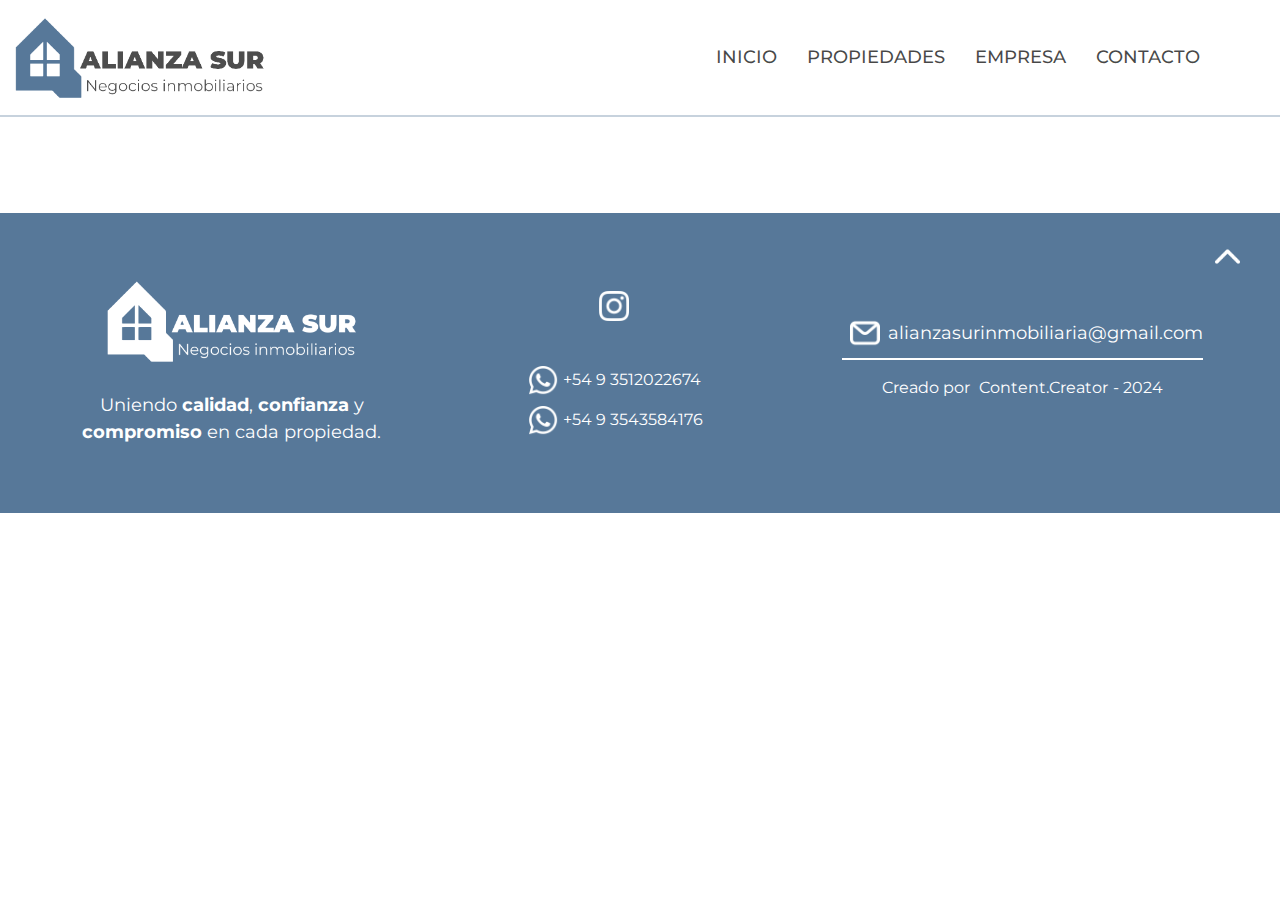
<file: html/index/index.html>
<!DOCTYPE html>
<html lang="en">

<head>
  <meta charset="UTF-8">
  <meta name="viewport" content="width=device-width, initial-scale=1.0">
  <link rel="icon" href="\imagenes-logos\logo2.png" type="image/x-icon">
  <link href="https://cdn.jsdelivr.net/npm/bootstrap@5.3.3/dist/css/bootstrap.min.css" rel="stylesheet" integrity="sha384-QWTKZyjpPEjISv5WaRU9OFeRpok6YctnYmDr5pNlyT2bRjXh0JMhjY6hW+ALEwIH" crossorigin="anonymous">
  <link rel="stylesheet" href="\style.css">
  <title>Alianza Sur</title>
</head>

<body>

  <nav class="navBar">

    <img class="img-navBar-compu" src="\imagenes-logos\logo3.png" alt="logo">

    <div class="div-img-close">
      <img class="img-navBar-close" id="img-navBar-close" src="\imagenes-logos\logo3.png" alt="logo">
      <button class="btn-abrir" id="btn-abrir"><img class="img-abrir" src="\imagenes-iconos\menu.png"></button>
    </div>

    <div class="div-img-open">
      <img class="img-navBar-open" id="img-navBar-open" src="\imagenes-logos\logo3.png" alt="logo">
      <button class="btn-cerrar" id="btn-cerrar"><img class="img-cerrar" src="\imagenes-iconos\x.png"></button>
    </div>

    <ul class="ul-navBar-none" id="ul-navBar">
      <li class="li-navBar"><a class="a-navBar" href="\html\index\index.html">INICIO</a></li>

      <li class="li-navBar"><a class="a-navBar a-prop" href="\html\propiedades\propiedades.html">PROPIEDADES
          <ul class="ul-subNav">
            <li class="li-subNav"><a class="a-subNav" href="\html\propiedades\propiedades.html?tipo=casas">CASAS</a></li>
            <li class="li-subNav"><a class="a-subNav" href="\html\propiedades\propiedades.html?tipo=deptos">DEPTOS.</a></li>
            <li class="li-subNav"><a class="a-subNav" href="\html\propiedades\propiedades.html?tipo=terrenos">TERRENOS</a></li>
            <li class="li-subNav"><a class="a-subNav" href="\html\propiedades\propiedades.html?tipo=locales">LOCALES</a></li>
          </ul>
        </a></li>

      <li class="li-navBar"><a class="a-navBar" href="\html\empresa\empresa.html">EMPRESA</a></li>

      <li class="li-navBar"><a class="a-navBar" href="\html\contacto\contacto.html">CONTACTO</a></li>

      <hr class="hr-navBar">
    </ul>

  </nav>


<main class="p-5 text-center">
</main>


<footer> 

  <div class="div1-footer">
    <img class="img-logo-blanco" src="\imagenes-logos\logo-blanco.png" alt="logo-blanco">
    <p class="p-footer p1-footer">Uniendo <strong>calidad</strong>, <strong>confianza</strong> y <strong>compromiso</strong> en cada propiedad.</p>
  </div>
    
  <button onclick="scrollToTop()" class="btn-subir"><img class="img-flecha-footer" src="\imagenes-iconos\navegar-flecha-hacia-arriba (b).png" alt="flecha"></button>  

  <div class="d-flex flex-column align-items-center">

     <a class="a-redes mb-3" href="https://www.instagram.com/alianzasur.cba/" target="_blank"><img class="img-redes" src="\imagenes-iconos\instagram.png" alt="intagram"></a>

     <div class="d-flex flex-column mt-4">
      <a class="a-redes" href="https://api.whatsapp.com/send?phone=5493512022674" target="_blank"><img class="img-redes mx-1" src="\imagenes-iconos\whatsapp.png" alt="whatsapp" alt="whatsapp">+54 9 3512022674</a>
      <a class="a-redes" href="https://api.whatsapp.com/send?phone=5493543584176" target="_blank"><img class="img-redes mx-1" src="\imagenes-iconos\whatsapp.png" alt="whatsapp" alt="whatsapp">+54 9 3543584176</a>
     </div>

  </div>

  <p class="p-footer p2-footer">Uniendo <strong>calidad</strong>, <strong>confianza</strong> y <strong>compromiso</strong> en cada propiedad.</p>

  <div class="div2-footer">
    <p class="p-footer d-flex align-items-center justify-content-center mt-2 w-100"><img class="img-redes mx-2" src="\imagenes-iconos\gmail.png" alt="gmail">alianzasurinmobiliaria@gmail.com</p>
    <hr class="hr-footer">
    <p class="p3-footer">Creado por <a class="a-redes" href="https://www.instagram.com/contentcreator_arg/" target="_blank">Content.Creator</a>- 2024</p>
  </div>
</footer>


<script src="https://cdn.jsdelivr.net/npm/bootstrap@5.3.3/dist/js/bootstrap.bundle.min.js" integrity="sha384-YvpcrYf0tY3lHB60NNkmXc5s9fDVZLESaAA55NDzOxhy9GkcIdslK1eN7N6jIeHz" crossorigin="anonymous"></script>
<script src="\script.js"></script>
</body>

</html>
</file>
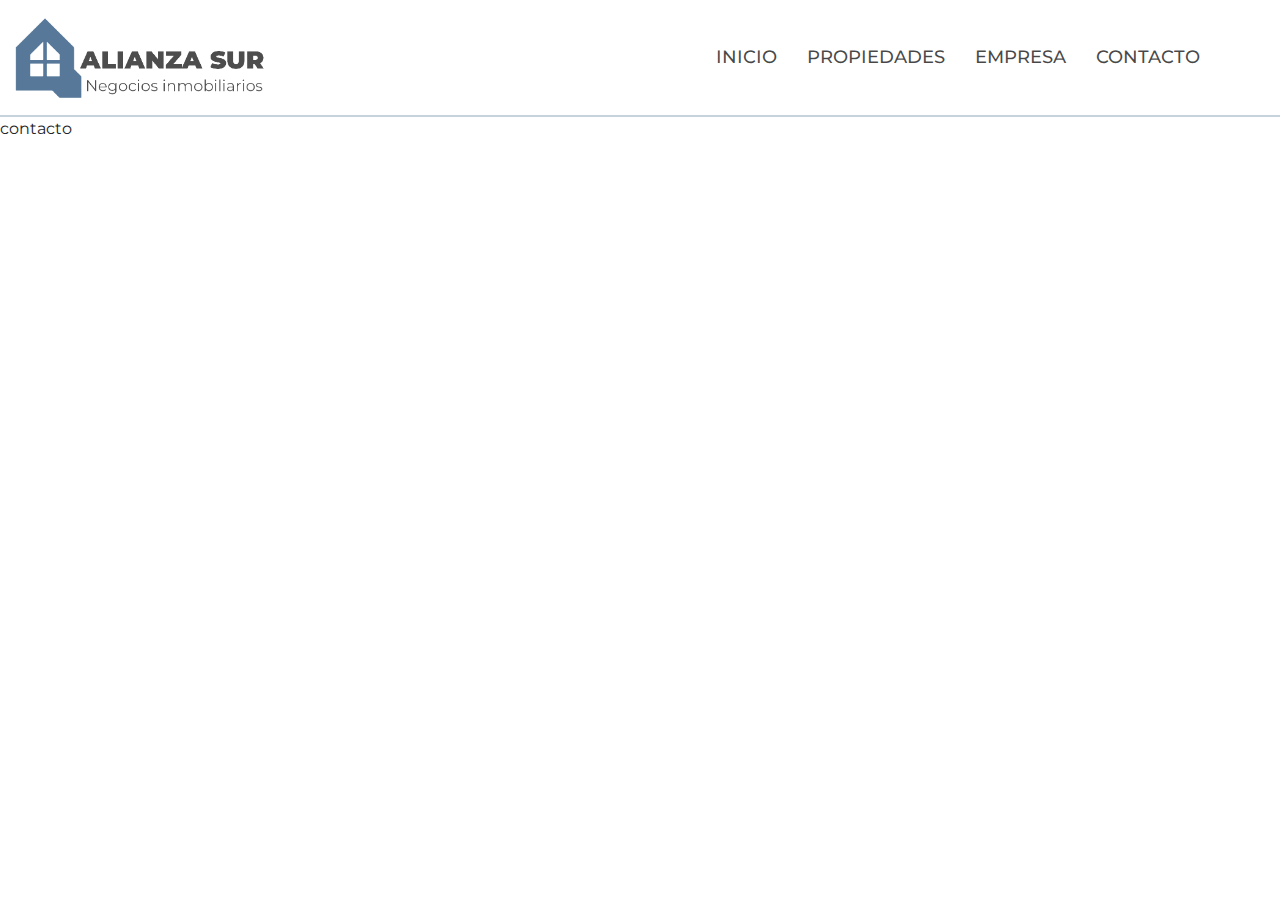
<file: html/contacto/contacto.html>
<!DOCTYPE html>
<html lang="en">
<head>
    <meta charset="UTF-8">
    <meta name="viewport" content="width=device-width, initial-scale=1.0">
    <link rel="icon" href="imgLogos/logo2.png" type="image/x-icon">
    <link href="https://cdn.jsdelivr.net/npm/bootstrap@5.3.3/dist/css/bootstrap.min.css" rel="stylesheet" integrity="sha384-QWTKZyjpPEjISv5WaRU9OFeRpok6YctnYmDr5pNlyT2bRjXh0JMhjY6hW+ALEwIH" crossorigin="anonymous">
    <link rel="stylesheet" href="\style.css">
    <title>Alianza Sur</title>
</head>
<body>

  <nav class="navBar">

    <img class="img-navBar-compu" src="\imagenes-logos\logo3.png" alt="logo">

    <div class="div-img-close">
      <img class="img-navBar-close" id="img-navBar-close" src="\imagenes-logos\logo3.png" alt="logo">
      <button class="btn-abrir" id="btn-abrir"><img class="img-abrir" src="\imagenes-iconos\menu.png"></button>
    </div>

    <div class="div-img-open">
      <img class="img-navBar-open" id="img-navBar-open" src="\imagenes-logos\logo3.png" alt="logo">
      <button class="btn-cerrar" id="btn-cerrar"><img class="img-cerrar" src="\imagenes-iconos\x.png"></button>
    </div>

    <ul class="ul-navBar-none" id="ul-navBar">
      <li class="li-navBar"><a class="a-navBar" href="\html\index\index.html">INICIO</a></li>

      <li class="li-navBar"><a class="a-navBar a-prop" href="\html\propiedades\propiedades.html">PROPIEDADES
          <ul class="ul-subNav">
            <li class="li-subNav"><a class="a-subNav" href="\html\propiedades\propiedades.html?tipo=casas">CASAS</a></li>
            <li class="li-subNav"><a class="a-subNav" href="\html\propiedades\propiedades.html?tipo=deptos">DEPTOS.</a></li>
            <li class="li-subNav"><a class="a-subNav" href="\html\propiedades\propiedades.html?tipo=terrenos">TERRENOS</a></li>
            <li class="li-subNav"><a class="a-subNav" href="\html\propiedades\propiedades.html?tipo=locales">LOCALES</a></li>
          </ul>
        </a></li>

      <li class="li-navBar"><a class="a-navBar" href="\html\empresa\empresa.html">EMPRESA</a></li>
      
      <li class="li-navBar"><a class="a-navBar" href="\html\contacto\contacto.html">CONTACTO</a></li>
    </ul>

  </nav>

    <main>
        contacto
    </main>
    
    <script src="https://cdn.jsdelivr.net/npm/bootstrap@5.3.3/dist/js/bootstrap.bundle.min.js" integrity="sha384-YvpcrYf0tY3lHB60NNkmXc5s9fDVZLESaAA55NDzOxhy9GkcIdslK1eN7N6jIeHz" crossorigin="anonymous"></script>
    <script src="\script.js"></script>
</body>
</html>
</file>
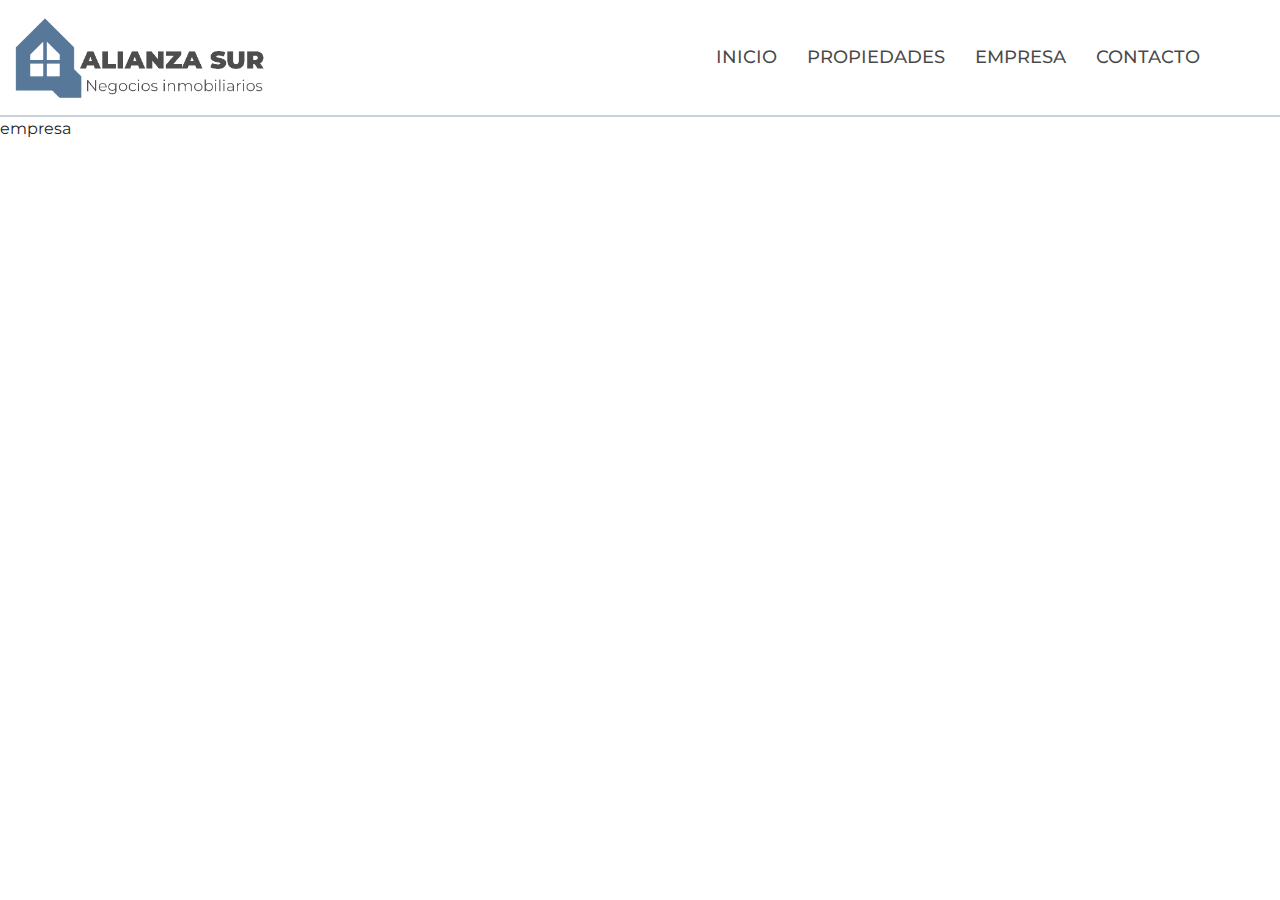
<file: html/empresa/empresa.html>
<!DOCTYPE html>
<html lang="en">
<head>
    <meta charset="UTF-8">
    <meta name="viewport" content="width=device-width, initial-scale=1.0">
    <link rel="icon" href="imgLogos/logo2.png" type="image/x-icon">
    <link href="https://cdn.jsdelivr.net/npm/bootstrap@5.3.3/dist/css/bootstrap.min.css" rel="stylesheet" integrity="sha384-QWTKZyjpPEjISv5WaRU9OFeRpok6YctnYmDr5pNlyT2bRjXh0JMhjY6hW+ALEwIH" crossorigin="anonymous">
    <link rel="stylesheet" href="\style.css">
    <title>Alianza Sur</title>
</head>
<body>


  <nav class="navBar">

    <img class="img-navBar-compu" src="\imagenes-logos\logo3.png" alt="logo">

    <div class="div-img-close">
      <img class="img-navBar-close" id="img-navBar-close" src="\imagenes-logos\logo3.png" alt="logo">
      <button class="btn-abrir" id="btn-abrir"><img class="img-abrir" src="\imagenes-iconos\menu.png"></button>
    </div>

    <div class="div-img-open">
      <img class="img-navBar-open" id="img-navBar-open" src="\imagenes-logos\logo3.png" alt="logo">
      <button class="btn-cerrar" id="btn-cerrar"><img class="img-cerrar" src="\imagenes-iconos\x.png"></button>
    </div>

    <ul class="ul-navBar-none" id="ul-navBar">
      <li class="li-navBar"><a class="a-navBar" href="\html\index\index.html">INICIO</a></li>

      <li class="li-navBar"><a class="a-navBar a-prop" href="\html\propiedades\propiedades.html">PROPIEDADES
          <ul class="ul-subNav">
            <li class="li-subNav"><a class="a-subNav" href="\html\propiedades\propiedades.html?tipo=casas">CASAS</a></li>
            <li class="li-subNav"><a class="a-subNav" href="\html\propiedades\propiedades.html?tipo=deptos">DEPTOS.</a></li>
            <li class="li-subNav"><a class="a-subNav" href="\html\propiedades\propiedades.html?tipo=terrenos">TERRENOS</a></li>
            <li class="li-subNav"><a class="a-subNav" href="\html\propiedades\propiedades.html?tipo=locales">LOCALES</a></li>
          </ul>
        </a></li>

      <li class="li-navBar"><a class="a-navBar" href="\html\empresa\empresa.html">EMPRESA</a></li>
      
      <li class="li-navBar"><a class="a-navBar" href="\html\contacto\contacto.html">CONTACTO</a></li>
    </ul>

  </nav>

    <main>
        empresa
    </main>
    
    <script src="https://cdn.jsdelivr.net/npm/bootstrap@5.3.3/dist/js/bootstrap.bundle.min.js" integrity="sha384-YvpcrYf0tY3lHB60NNkmXc5s9fDVZLESaAA55NDzOxhy9GkcIdslK1eN7N6jIeHz" crossorigin="anonymous"></script>
    <script src="\script.js"></script>
</body>
</html>
</file>
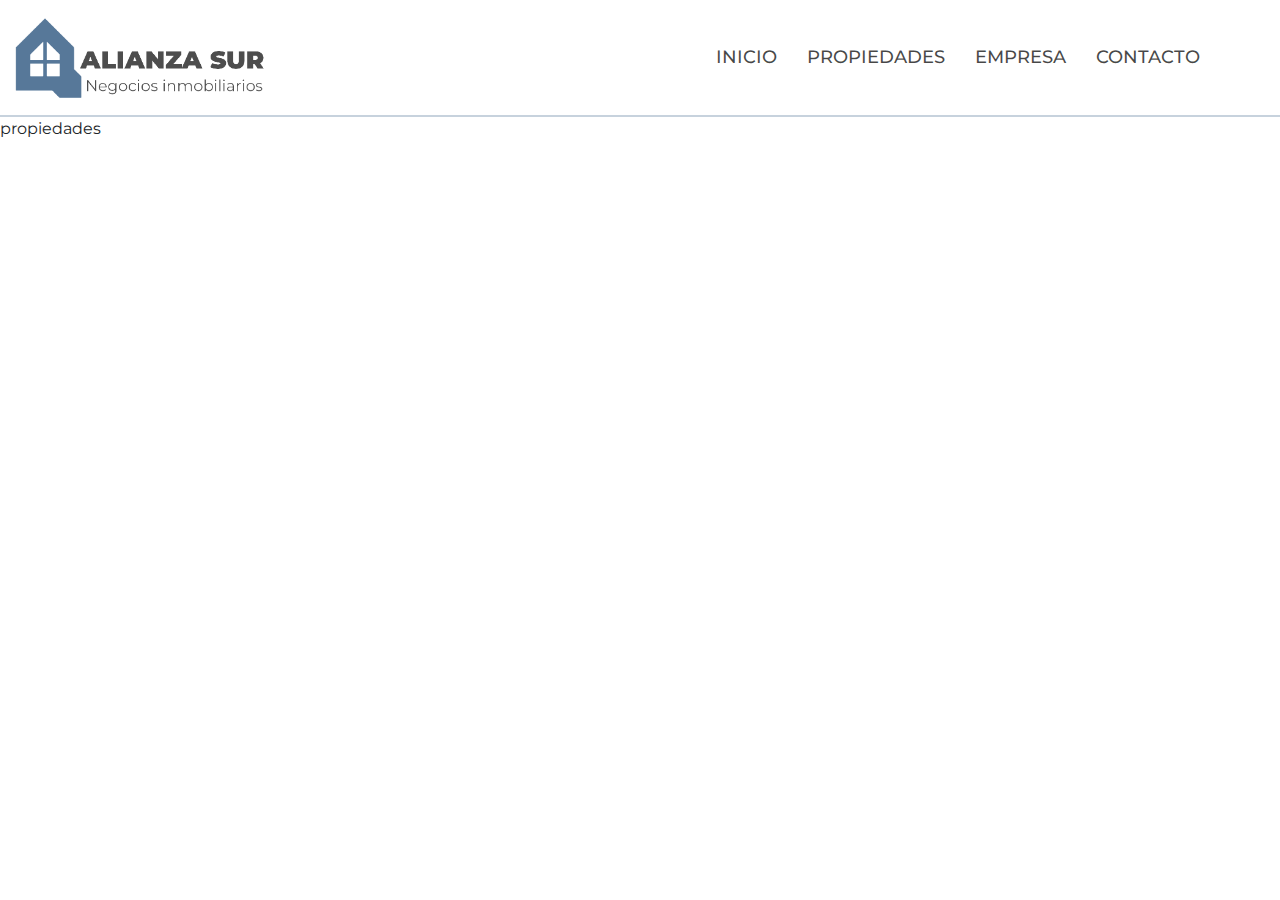
<file: html/propiedades/propiedades.html>
<!DOCTYPE html>
<html lang="en">
<head>
    <meta charset="UTF-8">
    <meta name="viewport" content="width=device-width, initial-scale=1.0">
    <link rel="icon" href="imgLogos/logo2.png" type="image/x-icon">
    <link href="https://cdn.jsdelivr.net/npm/bootstrap@5.3.3/dist/css/bootstrap.min.css" rel="stylesheet" integrity="sha384-QWTKZyjpPEjISv5WaRU9OFeRpok6YctnYmDr5pNlyT2bRjXh0JMhjY6hW+ALEwIH" crossorigin="anonymous">
    <link rel="stylesheet" href="\style.css">
    <title>Alianza Sur</title>
</head>
<body>

  <nav class="navBar">

    <img class="img-navBar-compu" src="\imagenes-logos\logo3.png" alt="logo">

    <div class="div-img-close">
      <img class="img-navBar-close" id="img-navBar-close" src="\imagenes-logos\logo3.png" alt="logo">
      <button class="btn-abrir" id="btn-abrir"><img class="img-abrir" src="\imagenes-iconos\menu.png"></button>
    </div>

    <div class="div-img-open">
      <img class="img-navBar-open" id="img-navBar-open" src="\imagenes-logos\logo3.png" alt="logo">
      <button class="btn-cerrar" id="btn-cerrar"><img class="img-cerrar" src="\imagenes-iconos\x.png"></button>
    </div>

    <ul class="ul-navBar-none" id="ul-navBar">
      <li class="li-navBar"><a class="a-navBar" href="\html\index\index.html">INICIO</a></li>

      <li class="li-navBar"><a class="a-navBar a-prop" href="\html\propiedades\propiedades.html">PROPIEDADES
          <ul class="ul-subNav">
            <li class="li-subNav"><a class="a-subNav" href="\html\propiedades\propiedades.html?tipo=casas">CASAS</a></li>
            <li class="li-subNav"><a class="a-subNav" href="\html\propiedades\propiedades.html?tipo=deptos">DEPTOS.</a></li>
            <li class="li-subNav"><a class="a-subNav" href="\html\propiedades\propiedades.html?tipo=terrenos">TERRENOS</a></li>
            <li class="li-subNav"><a class="a-subNav" href="\html\propiedades\propiedades.html?tipo=locales">LOCALES</a></li>
          </ul>
        </a></li>

      <li class="li-navBar"><a class="a-navBar" href="\html\empresa\empresa.html">EMPRESA</a></li>
      
      <li class="li-navBar"><a class="a-navBar" href="\html\contacto\contacto.html">CONTACTO</a></li>
    </ul>

  </nav>

    <main>
        propiedades
    </main>
    
    <script src="https://cdn.jsdelivr.net/npm/bootstrap@5.3.3/dist/js/bootstrap.bundle.min.js" integrity="sha384-YvpcrYf0tY3lHB60NNkmXc5s9fDVZLESaAA55NDzOxhy9GkcIdslK1eN7N6jIeHz" crossorigin="anonymous"></script>
    <script src="\script.js"></script>
</body>
</html>
</file>
